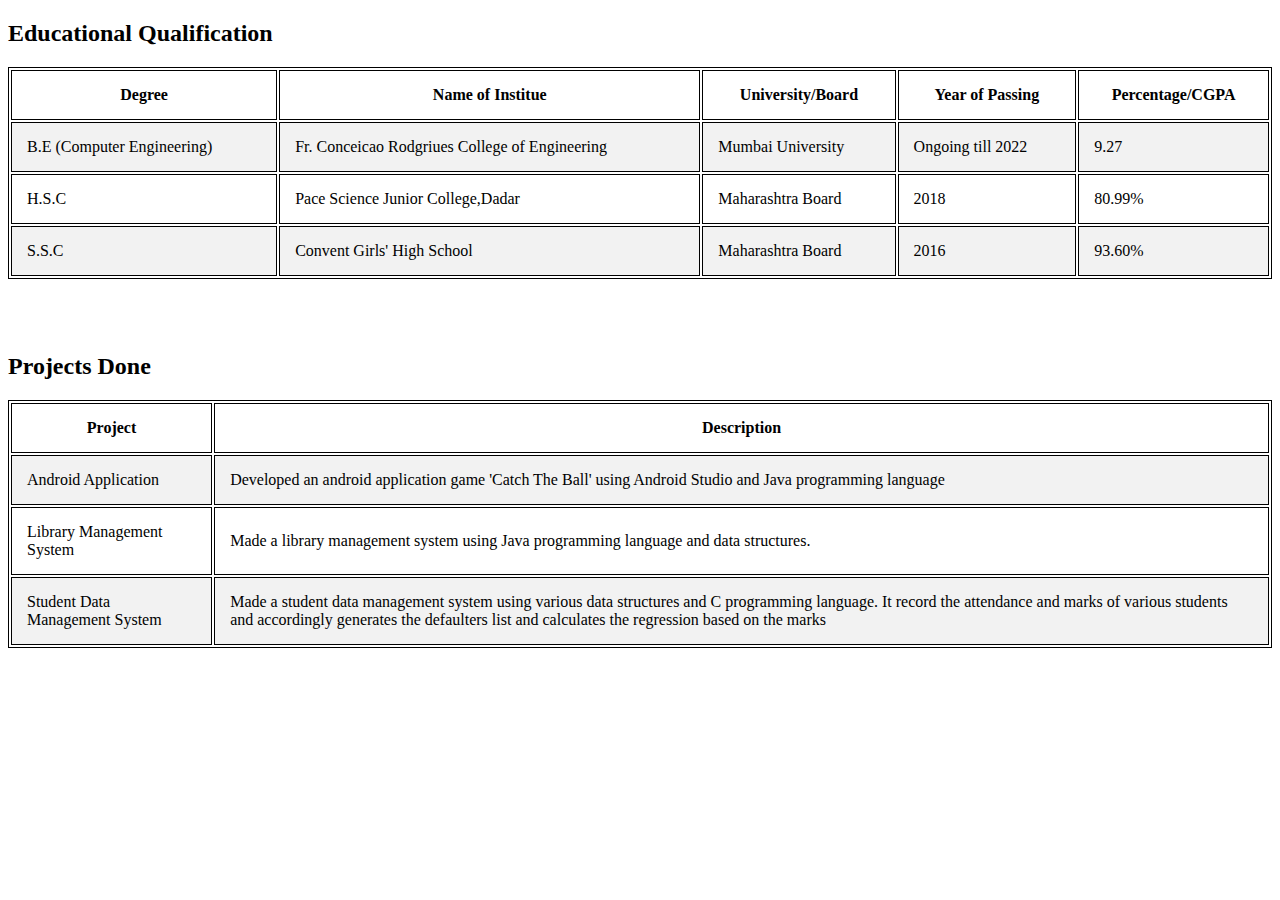
<file: education.html>
<!DOCTYPE html>
<html>
<head>
<style>
table, th, td {
  border: 1px solid black;
}
th, td {
  padding: 15px;
}
tr:nth-child(even) {background-color: #f2f2f2;}
</style>
</head>
<body>

<h2>Educational Qualification</h2>



<table style="width:100%">
  <tr>
    <th>Degree</th>
    <th>Name of Institue</th> 
    <th>University/Board</th>
    <th>Year of Passing</th>
    <th>Percentage/CGPA</th>
  </tr>
  <tr>
    <td>B.E (Computer Engineering)</td>
    <td>Fr. Conceicao Rodgriues College of Engineering</td>
     <td>Mumbai University</td>
     <td>Ongoing till 2022</td>
     <td>9.27</td>
  </tr>
  <tr>
    <td>H.S.C</td>
    <td>Pace Science Junior College,Dadar</td>
    <td>Maharashtra Board</td>
    <td>2018</td>
    <td>80.99%</td>
  </tr>
  <tr>
    <td>S.S.C</td>
    <td>Convent Girls' High School</td>
    <td>Maharashtra Board</td>
    <td>2016</td>
    <td>93.60%</td>
  </tr>
</table><br><br><br>

<h2>Projects Done</h2>

<table style="width:100%">
    <tr>
      <th>Project</th>
      <th>Description</th> 
      
    </tr>
    <tr>
      <td>Android Application</td>
      <td>Developed an android application game 'Catch The Ball' using Android Studio and Java programming language</td>
      
    </tr>
    <tr>
      <td>Library Management System</td>
      <td>Made a library management system using Java programming language and data structures.</td>
     
    </tr>
    <tr>
      <td>Student Data Management System</td>
      <td>Made a student data management system using various data structures and C programming language. It record the attendance and marks of various students and accordingly generates the defaulters list and calculates the regression based on the marks</td>
      
    </tr>
  </table>

</body>
</html>
</file>
